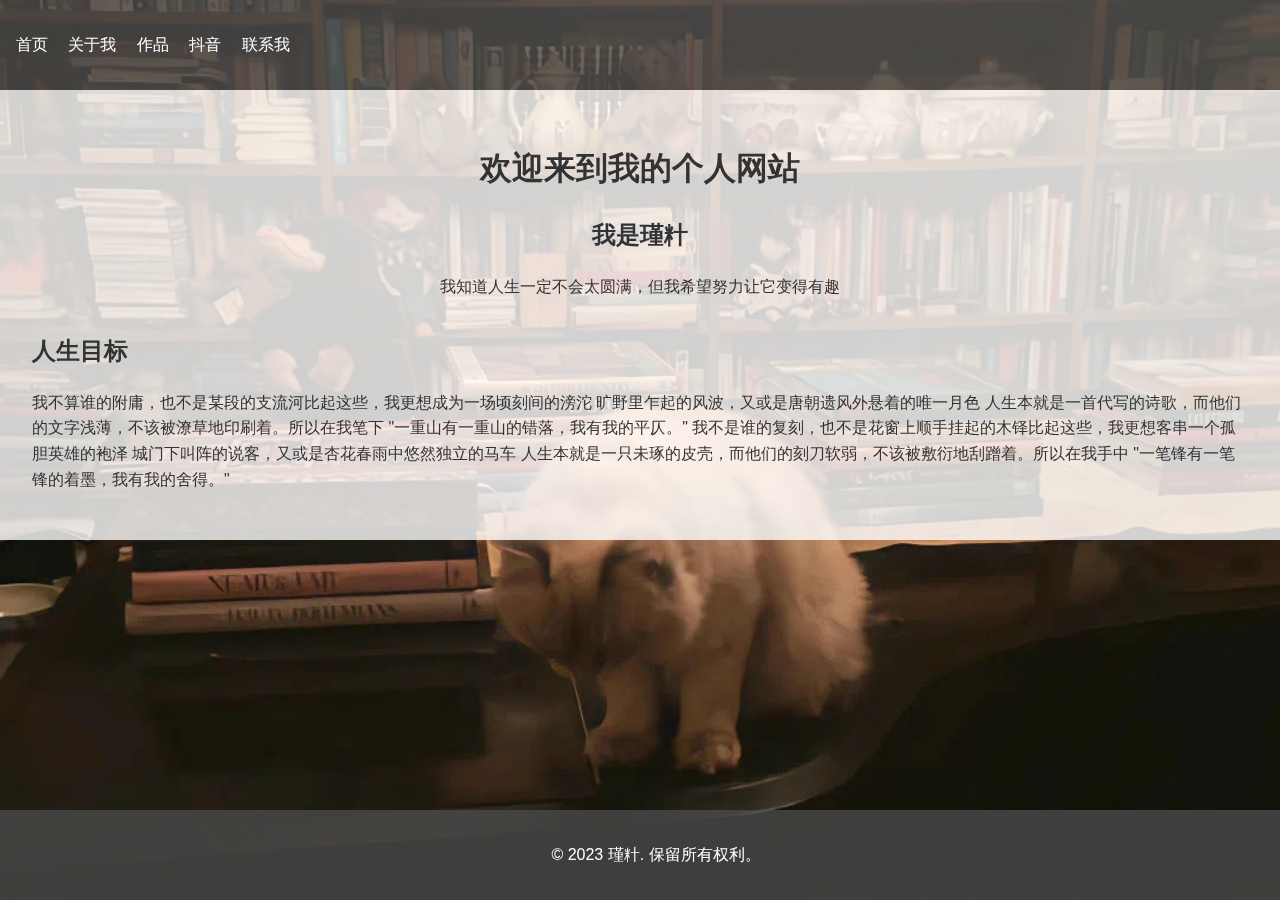
<file: person/index.html>
<!DOCTYPE html>
<html lang="zh">
<head>
    <meta charset="UTF-8">
    <meta name="viewport" content="width=device-width, initial-scale=1.0">
    <title>我的个人网站 - 首页</title>
    <link rel="stylesheet" href="style.css">
</head>
<body>
    <div class="background-image"></div>
    <header>
        <nav>
            <ul>
                <li><a href="index.html">首页</a></li>
                <li><a href="about.html">关于我</a></li>
                <li><a href="https://gitee.com/gui-huijin" target="_blank">作品</a></li>
                <li><a href="https://v.douyin.com/ikVkKJ2s/" target="_blank">抖音</a></li>
                <li><a href="contact.html">联系我</a></li>
            </ul>
        </nav>
    </header>

    <main>
        <section class="welcome-banner">
            <h1>欢迎来到我的个人网站</h1>
            <h2>我是瑾籵</h2>
            <p>我知道人生一定不会太圆满，但我希望努力让它变得有趣</p>
        </section>

        <section class="brief-intro">
            <h2>人生目标</h2>
            <p> 我不算谁的附庸，也不是某段的支流河比起这些，我更想成为一场顷刻间的滂沱
                旷野里乍起的风波，又或是唐朝遗风外悬着的唯一月色
                人生本就是一首代写的诗歌，而他们的文字浅薄，不该被潦草地印刷着。所以在我笔下
                "一重山有一重山的错落，我有我的平仄。"
                
                我不是谁的复刻，也不是花窗上顺手挂起的木铎比起这些，我更想客串一个孤胆英雄的袍泽
                城门下叫阵的说客，又或是杏花春雨中悠然独立的马车
                人生本就是一只未琢的皮壳，而他们的刻刀软弱，不该被敷衍地刮蹭着。所以在我手中
                "一笔锋有一笔锋的着墨，我有我的舍得。"</p>
        </section>

    </main>

    <footer>
        <p>&copy; 2023 瑾籵. 保留所有权利。</p>
    </footer>
</body>
</html>
</file>
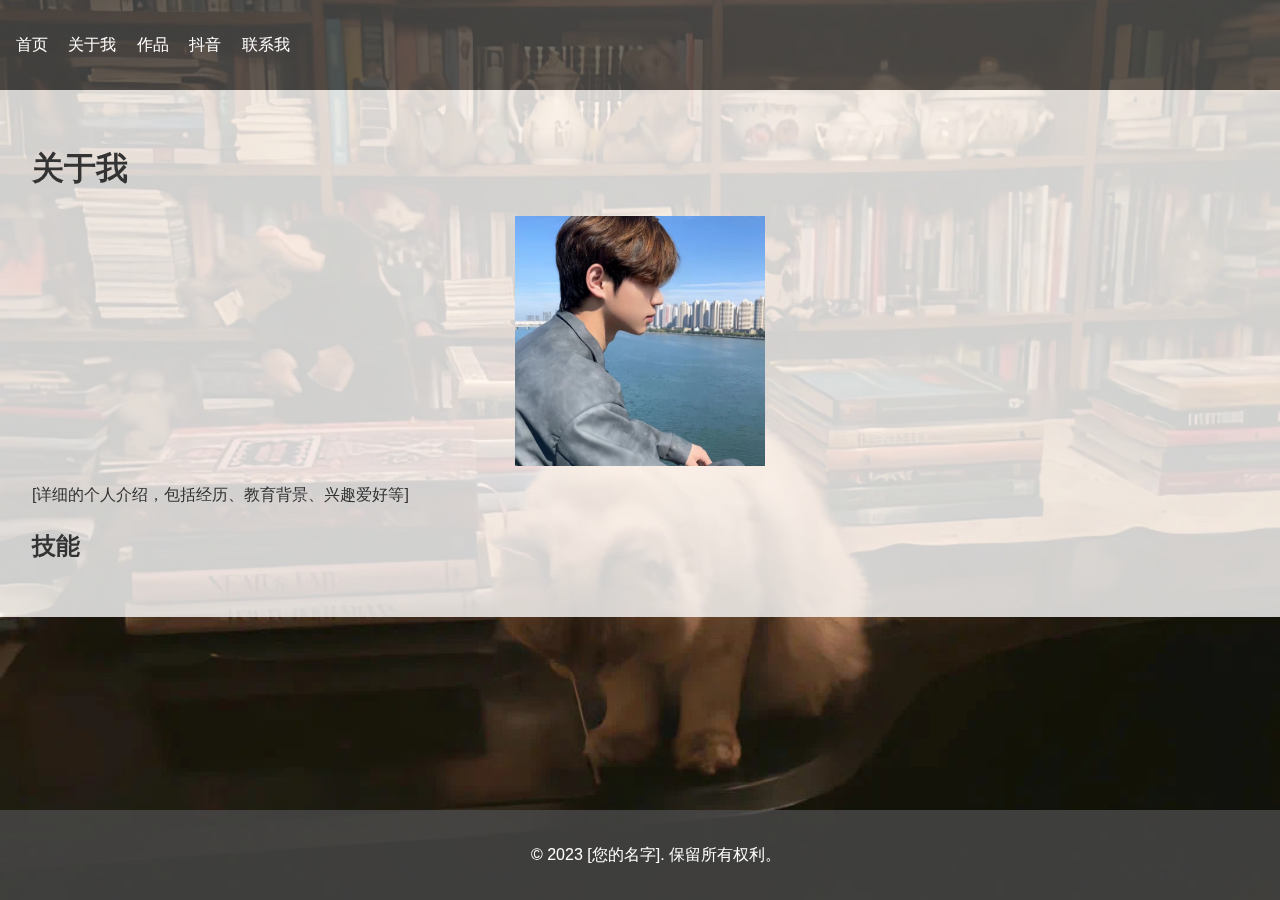
<file: person/about.html>
<!DOCTYPE html>
<html lang="zh">
<head>
    <meta charset="UTF-8">
    <meta name="viewport" content="width=device-width, initial-scale=1.0">
    <title>关于我 - [您的名字]</title>
    <link rel="stylesheet" href="style.css">
</head>
<body>
    <div class="background-image"></div>
    <header>
        <nav>
            <ul>
                <li><a href="index.html">首页</a></li>
                <li><a href="about.html">关于我</a></li>
                <li><a href="https://gitee.com/gui-huijin" target="_blank">作品</a></li>
                <li><a href="https://v.douyin.com/ikVkKJ2s/" target="_blank">抖音</a></li>
                <li><a href="contact.html">联系我</a></li>
            </ul>
        </nav>
    </header>

    <main>
        <section class="about-me">
            <h1>关于我</h1>
            <div class="slideshow-container">
                <img src="zp1.jpg" alt="照片1" class="slideshow-image fade">
                <img src="zp2.jpg" alt="照片2" class="slideshow-image fade">
                <img src="zp3.jpg" alt="照片3" class="slideshow-image fade">
            </div>
            <p>[详细的个人介绍，包括经历、教育背景、兴趣爱好等]</p>
        </section>

        <section class="skills">
            <h2>技能</h2>
            <!-- 这里可以添加技能图表或列表 -->
        </section>
    </main>

    <footer>
        <p>&copy; 2023 [您的名字]. 保留所有权利。</p>
    </footer>

    <script>
        let slideIndex = 0;
        showSlides();

        function showSlides() {
            let slides = document.getElementsByClassName("slideshow-image");
            for (let i = 0; i < slides.length; i++) {
                slides[i].style.display = "none";
            }
            slideIndex++;
            if (slideIndex > slides.length) {slideIndex = 1}
            slides[slideIndex-1].style.display = "block";
            setTimeout(showSlides, 3000); // 每3秒切换一次图片
        }
    </script>
</body>
</html>
</file>
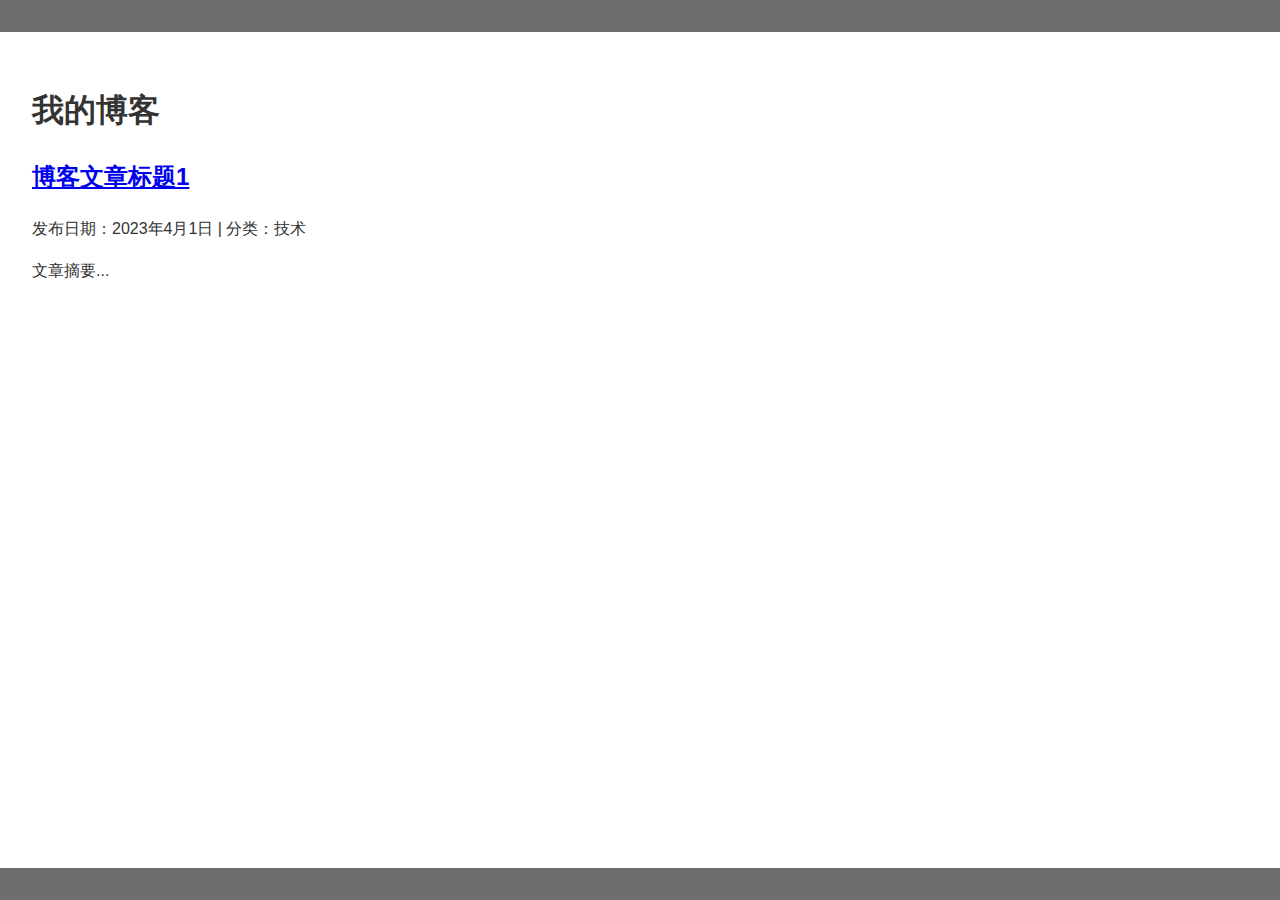
<file: person/blog.html>
<!DOCTYPE html>
<html lang="zh">
<head>
    <meta charset="UTF-8">
    <meta name="viewport" content="width=device-width, initial-scale=1.0">
    <title>我的博客 - [您的名字]</title>
    <link rel="stylesheet" href="style.css">
</head>
<body>
    <header>
        <!-- 导航栏（与首页相同） -->
    </header>

    <main>
        <h1>我的博客</h1>
        <section class="blog-posts">
            <!-- 博客文章示例 -->
            <article>
                <h2><a href="blog-post1.html">博客文章标题1</a></h2>
                <p class="post-meta">发布日期：2023年4月1日 | 分类：技术</p>
                <p>文章摘要...</p>
            </article>
            <!-- 添加更多博客文章 -->
        </section>
    </main>

    <footer>
        <!-- 页脚（与首页相同） -->
    </footer>
</body>
</html>
</file>
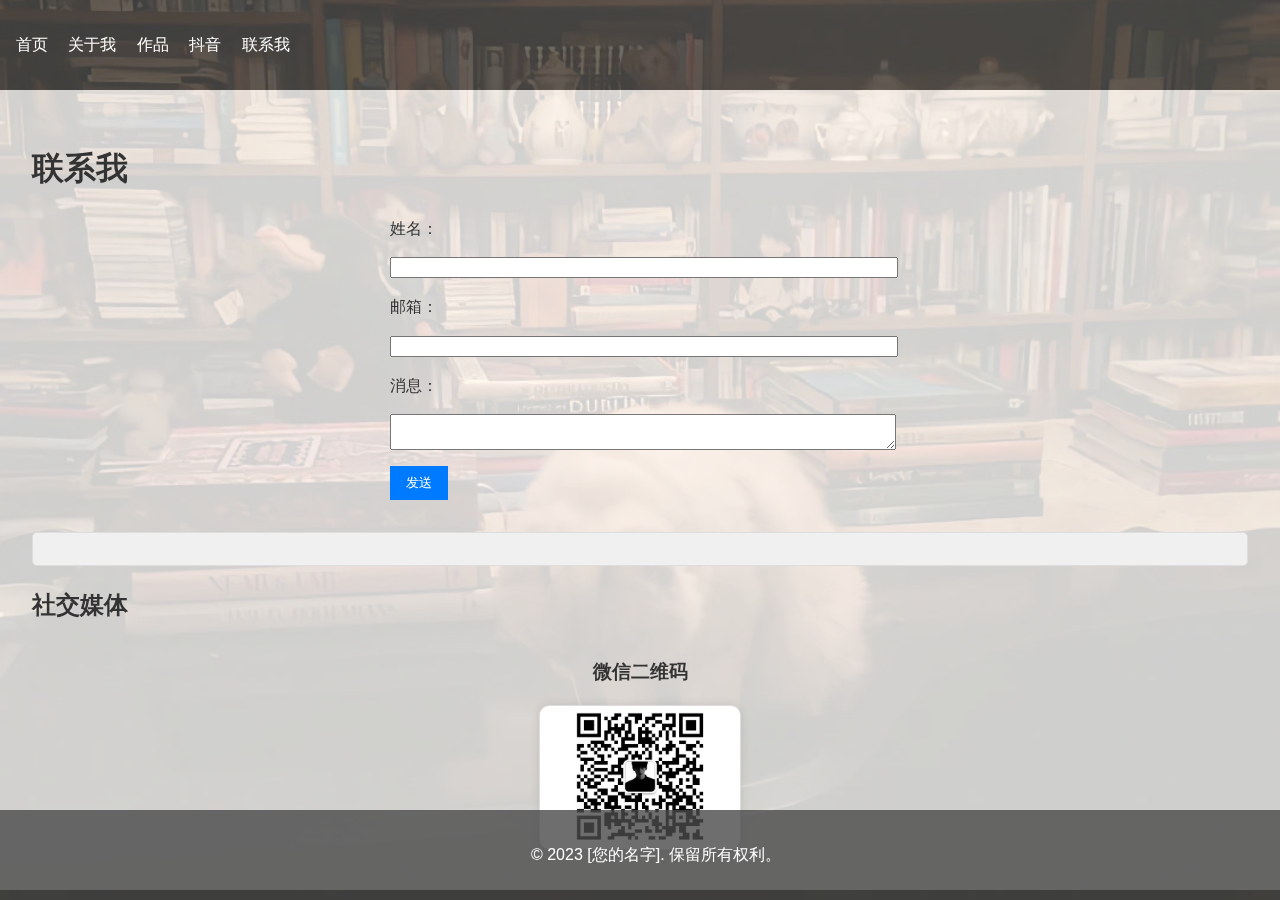
<file: person/contact.html>
<!DOCTYPE html>
<html lang="zh">
<head>
    <meta charset="UTF-8">
    <meta name="viewport" content="width=device-width, initial-scale=1.0">
    <title>联系我 - [您的名字]</title>
    <link rel="stylesheet" href="style.css">
</head>
<body>
    <div class="background-image"></div>
    <header>
        <nav>
            <ul>
                <li><a href="index.html">首页</a></li>
                <li><a href="about.html">关于我</a></li>
                <li><a href="https://gitee.com/gui-huijin" target="_blank">作品</a></li>
                <li><a href="https://v.douyin.com/ikVkKJ2s/" target="_blank">抖音</a></li>
                <li><a href="contact.html">联系我</a></li>
            </ul>
        </nav>
    </header>

    <main>
        <h1>联系我</h1>
        <form id="contact-form" class="contact-form">
            <label for="name">姓名：</label>
            <input type="text" id="name" name="name" required>

            <label for="email">邮箱：</label>
            <input type="email" id="email" name="email" required>

            <label for="message">消息：</label>
            <textarea id="message" name="message" required></textarea>

            <button type="submit">发送</button>
        </form>

        <div id="form-result" class="form-result"></div>

        <section class="social-media">
            <h2>社交媒体</h2>
            <!-- 添加社交媒体图标和链接 -->
            <div class="wechat-qr">
                <h3>微信二维码</h3>
                <img src="zp5.jpg" alt="微信二维码" class="qr-code">
            </div>
        </section>
    </main>

    <footer>
        <p>&copy; 2023 [您的名字]. 保留所有权利。</p>
    </footer>

    <script>
        document.getElementById('contact-form').addEventListener('submit', function(e) {
            e.preventDefault();
            
            var name = document.getElementById('name').value;
            var email = document.getElementById('email').value;
            var message = document.getElementById('message').value;
            
            var result = '姓名: ' + name + '<br>邮箱: ' + email + '<br>消息: ' + message;
            
            document.getElementById('form-result').innerHTML = result;
            
            // 如果您想在控制台中查看数据，可以取消下面这行的注释
            // console.log(result);
            
            // 清空表单
            this.reset();
        });
    </script>
</body>
</html>
</file>
<file: person/style.css>
/* 全局样式 */
body, html {
    height: 100%;
    margin: 0;
    padding: 0;
}

body {
    font-family: Arial, sans-serif;
    line-height: 1.6;
    color: #333;
    position: relative;
}

.background-image {
    position: fixed;
    top: 0;
    left: 0;
    width: 100%;
    height: 100%;
    background-image: url('zp4.jpg');
    background-size: cover;
    background-position: center;
    opacity: 0.99;
    z-index: -1;
}

header {
    background-color: rgba(74, 74, 74, 0.8);
    color: #fff;
    padding: 1rem;
}

nav ul {
    list-style-type: none;
    padding: 0;
}

nav ul li {
    display: inline;
    margin-right: 1rem;
}

nav ul li a {
    color: #fff;
    text-decoration: none;
}

main {
    padding: 2rem;
    background-color: rgba(255, 255, 255, 0.8);
}

footer {
    background-color: rgba(74, 74, 74, 0.8);
    color: #fff;
    text-align: center;
    padding: 1rem;
    position: fixed;
    bottom: 0;
    width: 100%;
}

/* 首页样式 */
.welcome-banner {
    text-align: center;
    margin-bottom: 2rem;
}

.cta-button {
    display: inline-block;
    background-color: #007bff;
    color: #fff;
    padding: 0.5rem 1rem;
    text-decoration: none;
    border-radius: 5px;
    margin-right: 1rem;
}

/* 关于我页面样式 */
.profile-photo {
    max-width: 300px;
    border-radius: 50%;
}

/* 作品页面样式 */
.portfolio-grid {
    display: grid;
    grid-template-columns: repeat(auto-fit, minmax(250px, 1fr));
    gap: 2rem;
    padding: 2rem 0;
}

.portfolio-item {
    border: 1px solid #ddd;
    border-radius: 8px;
    padding: 1rem;
    text-align: center;
    transition: transform 0.3s ease, box-shadow 0.3s ease;
}

.portfolio-item:hover {
    transform: translateY(-5px);
    box-shadow: 0 5px 15px rgba(0,0,0,0.1);
}

.portfolio-item img {
    max-width: 100%;
    height: auto;
    border-radius: 4px;
    margin-bottom: 1rem;
}

.portfolio-item h3 {
    margin: 0.5rem 0;
    color: #333;
}

.portfolio-item p {
    color: #666;
    margin-bottom: 1rem;
}

.portfolio-link {
    display: inline-block;
    background-color: #007bff;
    color: #fff;
    padding: 0.5rem 1rem;
    text-decoration: none;
    border-radius: 4px;
    transition: background-color 0.3s ease;
}

.portfolio-link:hover {
    background-color: #0056b3;
}

/* 博客页面样式 */
.blog-posts article {
    margin-bottom: 2rem;
}

/* 联系页面样式 */
.contact-form {
    max-width: 500px;
    margin: 0 auto;
}

.contact-form label,
.contact-form input,
.contact-form textarea {
    display: block;
    width: 100%;
    margin-bottom: 1rem;
}

.contact-form button {
    background-color: #007bff;
    color: #fff;
    border: none;
    padding: 0.5rem 1rem;
    cursor: pointer;
}

/* 响应式设计 */
@media (max-width: 768px) {
    nav ul li {
        display: block;
        margin-bottom: 0.5rem;
    }

    .portfolio-grid {
        grid-template-columns: 1fr;
    }
}

/* 其余样式保持不变 */

/* 轮播图样式 */
.slideshow-container {
    max-width: 250px; /* 将最大宽度从 500px 减半到 250px */
    position: relative;
    margin: auto;
}

.slideshow-image {
    width: 100%;
    height: auto;
    display: none;
    max-height: 250px; /* 添加最大高度限制 */
    object-fit: cover; /* 确保图片填充整个容器，可能会裁剪部分内容 */
}

.fade {
    animation-name: fade;
    animation-duration: 1.5s;
}

@keyframes fade {
    from {opacity: .4}
    to {opacity: 1}
}

/* 在文件末尾添加以下样式 */

/* 微信二维码样式 */
.wechat-qr {
    margin-top: 2rem;
    text-align: center;
}

.qr-code {
    max-width: 200px;
    height: auto;
    border: 1px solid #ddd;
    border-radius: 10px;
    box-shadow: 0 0 10px rgba(0,0,0,0.1);
}

/* 在文件末尾添加以下样式 */

.form-result {
    margin-top: 2rem;
    padding: 1rem;
    background-color: #f0f0f0;
    border: 1px solid #ddd;
    border-radius: 5px;
}
</file>
